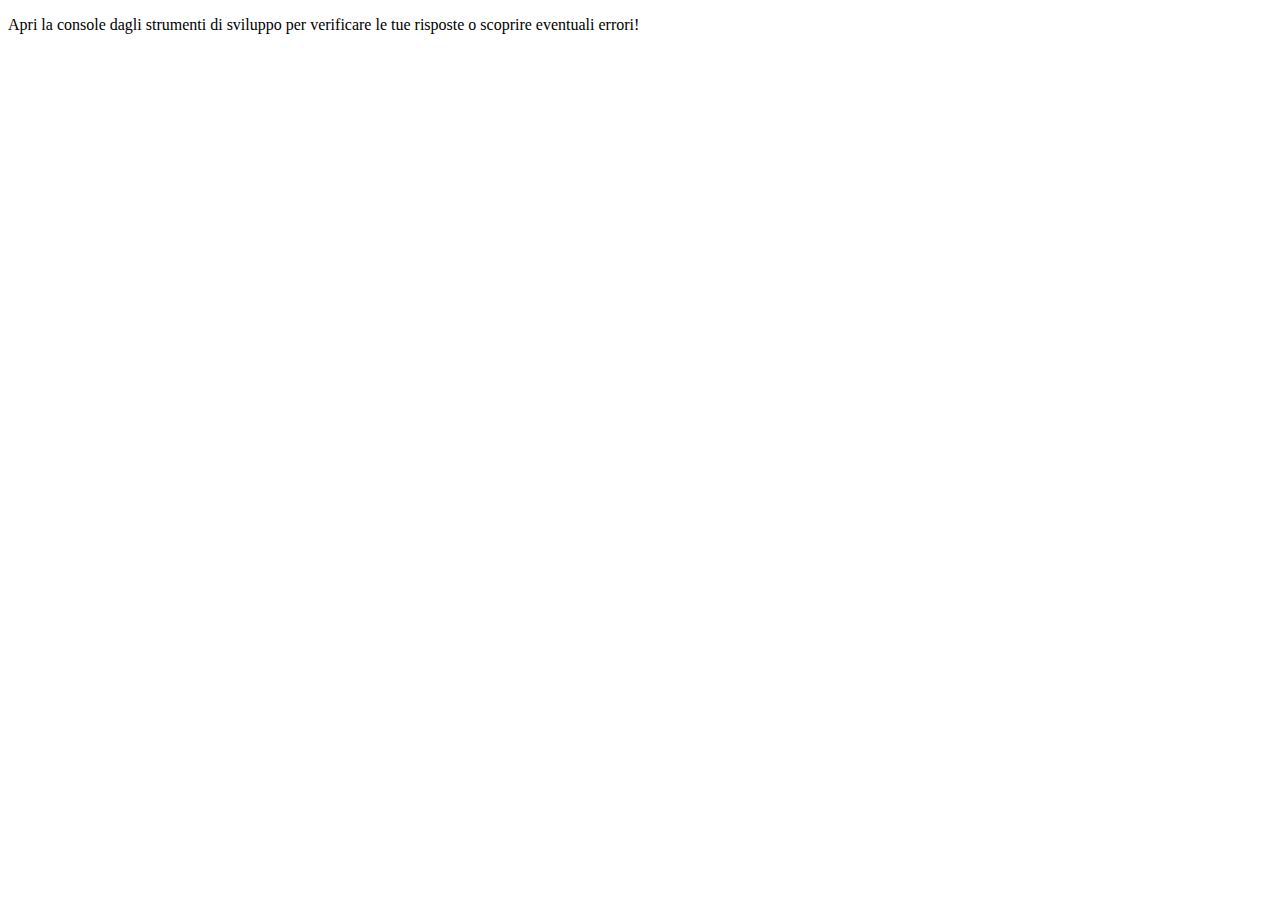
<file: index.html>
<!DOCTYPE html>
<html lang="en">
  <head>
    <meta charset="UTF-8" />
    <meta name="viewport" content="width=device-width, initial-scale=1.0" />
    <title>Esercizi JS</title>
  </head>
  <body>
    <main>
      <p>
        Apri la console dagli strumenti di sviluppo per verificare le tue
        risposte o scoprire eventuali errori!
      </p>
    </main>
    <script src="g-6-style/D1.js"></script>
  </body>
</html>
</file>
